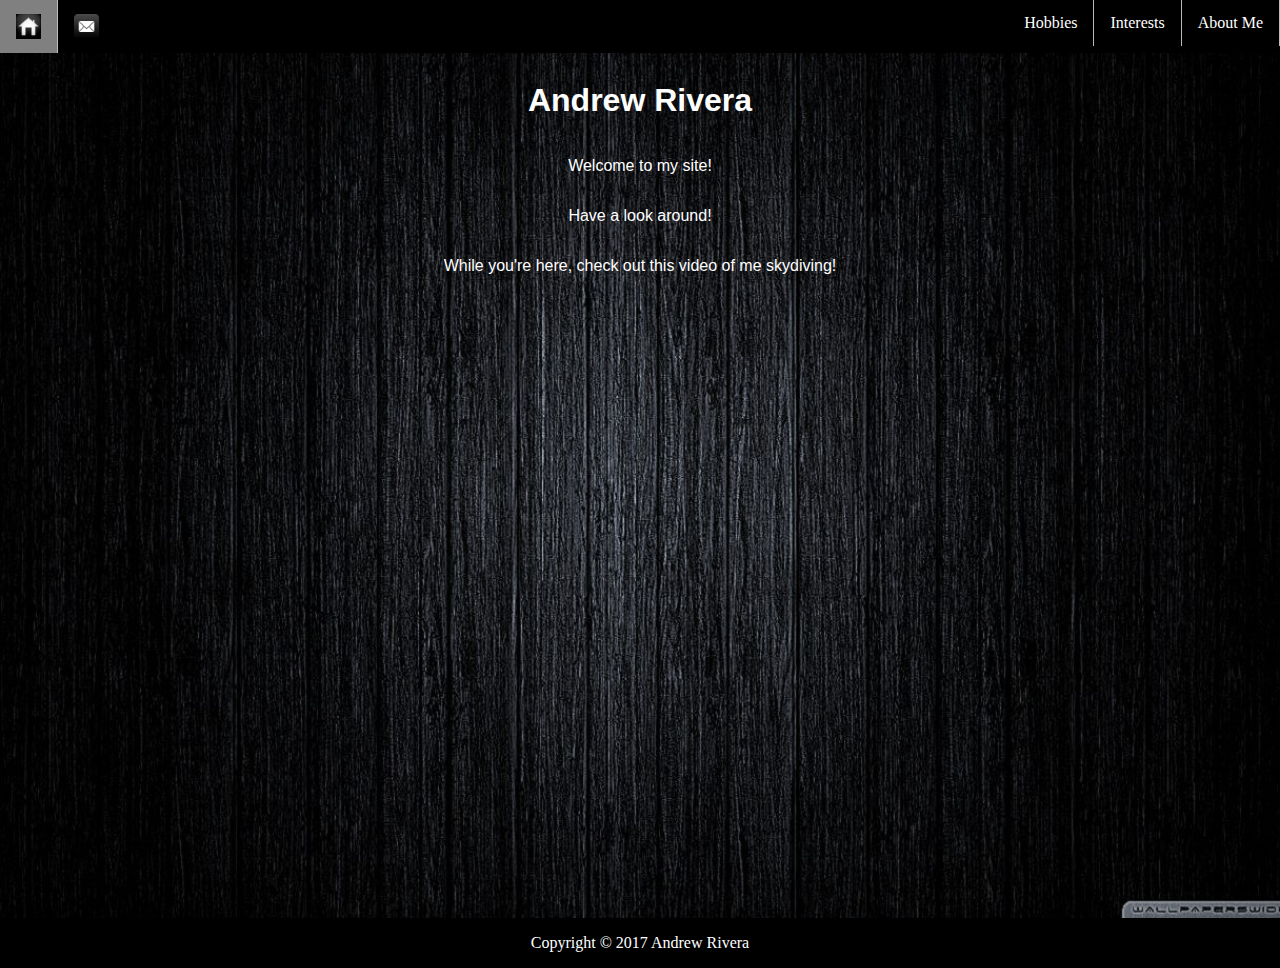
<file: index.html>
<<<<<<< HEAD
<!DOCTYPE html>
<html>

     <head>
          <link rel ="stylesheet" type ="text/css" href="stylesheets/style.css">
          <meta charset="utf-8">
          <title>My Website</title>
     </head>
  
     <body>
			<ul>
			<li><a href="index.html">
			<img src="img/home.jpg" width="25" height="25" alt="Home"></a></li>
			<li><a href="aboutme.html">About Me</a></li>
			<li><a href="interests.html">Interests</a></li>
			<li><a href="hobbies.html">Hobbies</a></li>
			<li><a href="contact.html">
			<img src="img/email5.png" width="25" height="25" alt="email"></a></li>
			</ul>
          <header>
               <div class="content">
                    <h1></h1>
					<h1>Andrew Rivera</h1>
						<p>Welcome to my site!</p>
						<p>Have a look around!</p>
						<p>While you're here, check out this video of me skydiving!</p>
						<div style="width:500; height:281; margin:35px auto 35px auto;">
							<iframe width="500" height="281" src="https://www.youtube.com/embed/5WTpoThPdBI?rel=0" frameborder="0" allowfullscreen></iframe>
						</div>
					</div>
          </header>
          <footer>
				  <p>Copyright &copy; 2017 Andrew Rivera</p>
	     </footer>

          <script type="text/javascript">
          var myMessage = "Hi my name is Andrew Rivera"
          console.log(myMessage)
          </script>

     </body>

</html>
</file>
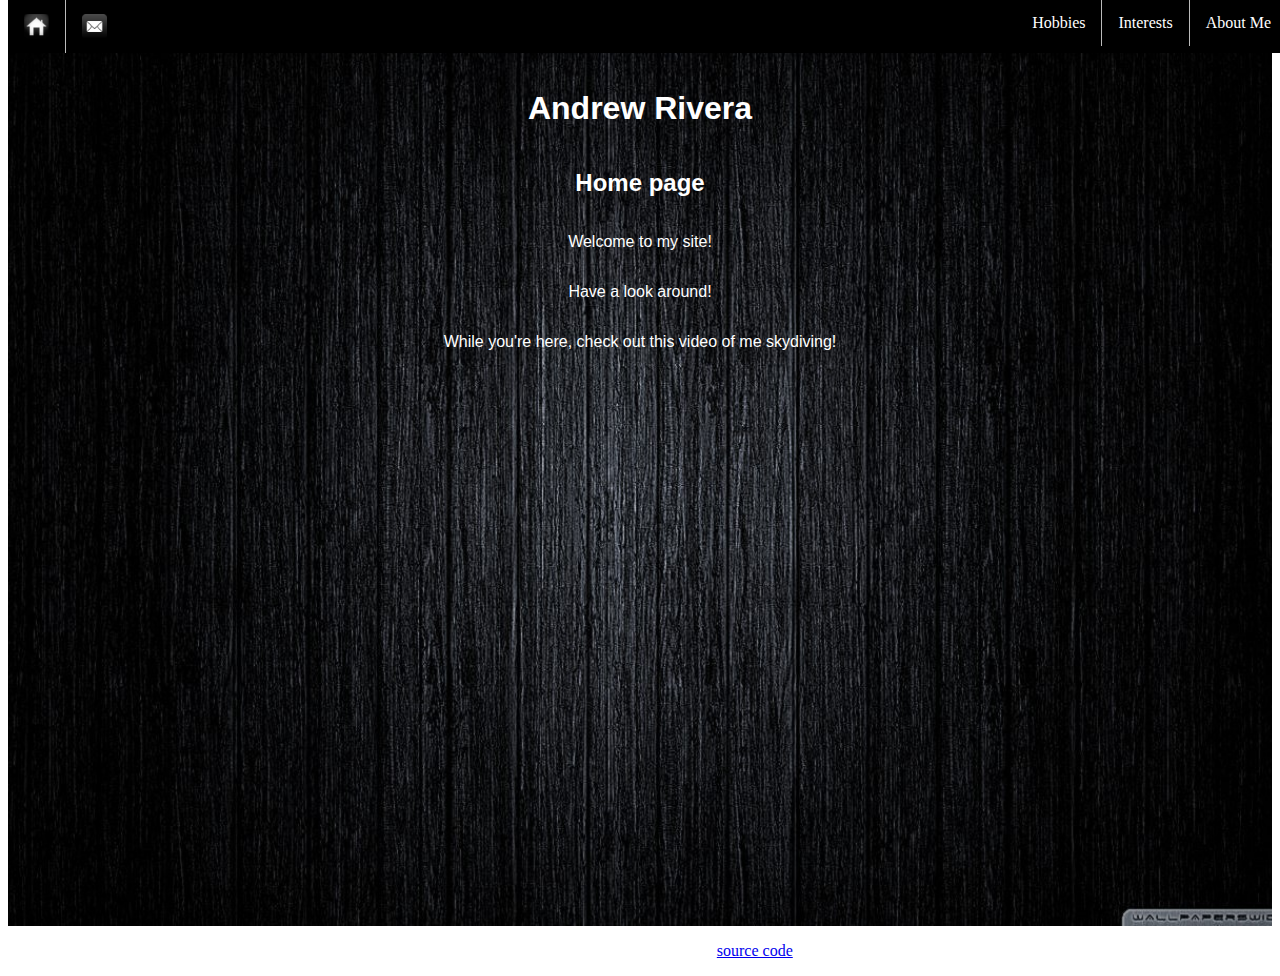
<file: my-site/index.html>
<<<<<<< HEAD
<!DOCTYPE html>
<html>

     <head>
          <link rel ="stylesheet" type ="text/css" href="stylesheets/style.css">
          <meta charset="utf-8">
          <title>My Website</title>
     </head>
  
     <body>
			<ul>
			<li><a href="index.html">
			<img src="img/home.jpg" width="25" height="25" alt="Home"></a></li>
			<li><a href="aboutme.html">About Me</a></li>
			<li><a href="interests.html">Interests</a></li>
			<li><a href="hobbies.html">Hobbies</a></li>
			<li><a href="contact.html">
			<img src="img/email5.png" width="25" height="25" alt="email"></a></li>
			</ul>
          <header>
               <div class="content">
                    <h1></h1>
					<h1>Andrew Rivera</h1>
						<h2>Home page</h2>
						<p>Welcome to my site!</p>
						<p>Have a look around!</p>
						<p>While you're here, check out this video of me skydiving!</p>
						<div style="width:375; height:211; margin:35px auto 35px auto;">
							<iframe width="375" height="211" src="https://www.youtube.com/embed/5WTpoThPdBI?rel=0" frameborder="0" allowfullscreen></iframe>
						</div>
					</div>
          </header>
          <footer>
				  <p>Copyright &copy; 2017 Andrew Rivera |
					<a href="https://github.com/jlragr/student-site">source code</a></p>
	     </footer>

          <script type="text/javascript">
          var myMessage = "Hi my name is Andrew Rivera"
          console.log(myMessage)
          </script>

     </body>

</html>
</file>
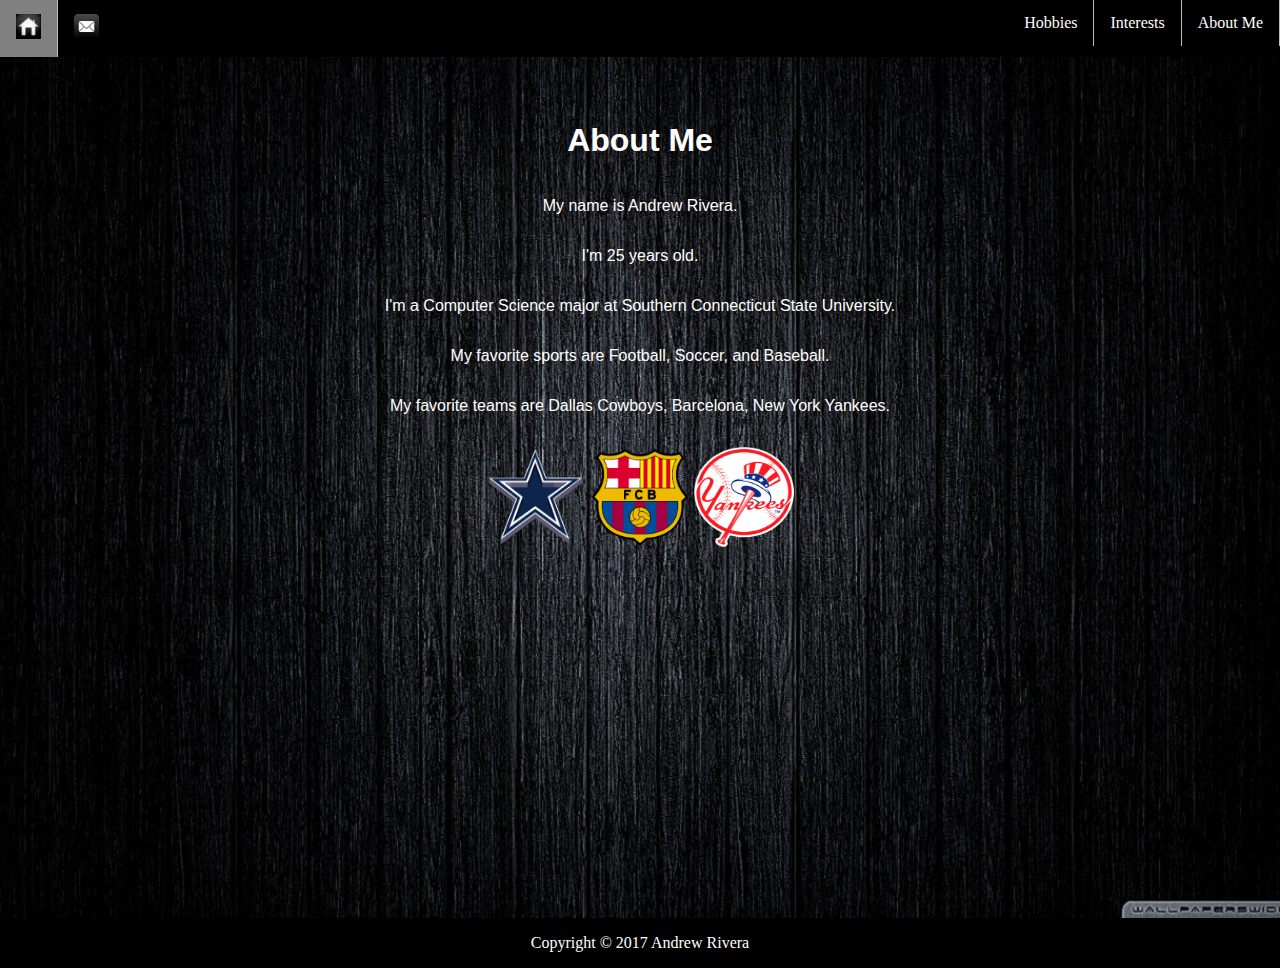
<file: aboutme.html>
<!DOCTYPE html>
<html>
<<<<<<< HEAD

     <head>
          <link rel ="stylesheet" type ="text/css" href="stylesheets/style.css">
          <meta charset="utf-8">
          <title>My Website</title>
     </head>

     <body>
			<ul>
			<li><a href="index.html">
			<img src="img/home.jpg" width="25" height="25" alt="Home"></a></li>
			<li><a href="aboutme.html">About Me</a></li>
			<li><a href="interests.html">Interests</a></li>
			<li><a href="hobbies.html">Hobbies</a></li>
			<li><a href="contact.html">
			<img src="img/email5.png" width="25" height="25" alt="email"></a></li>
			</ul>
          <header>
               <div class="content">
                    <h1></h1>
					<h2></h2>
						<h1>About Me</h1>
						<p>My name is Andrew Rivera.</p>
						<p>I'm 25 years old.</p>
						<p>I'm a Computer Science major at Southern Connecticut State University.</p>
						<p>My favorite sports are Football, Soccer, and Baseball.</p>
						<p>My favorite teams are Dallas Cowboys, Barcelona, New York Yankees.</p>
						<p><img src="img/dallas_cowboys_logo.png" width="100" height="100" alt="Dallas Cowboys team logo" />
						<img src="img/barcelona_crest.png" width="100" height="100" alt="Barcelona team logo" />
						<img src="img/yankees_logo2.png" width="100" height="100" alt="New York Yankees team logo" /></p>
					</div>
          </header>
          <footer>
				  <p>Copyright &copy; 2017 Andrew Rivera</p>
	     </footer>
  
          <script type="text/javascript">
          var myMessage = "Hi my name is Andrew Rivera"
          console.log(myMessage)
          </script>

     </body>

</html>
</file>
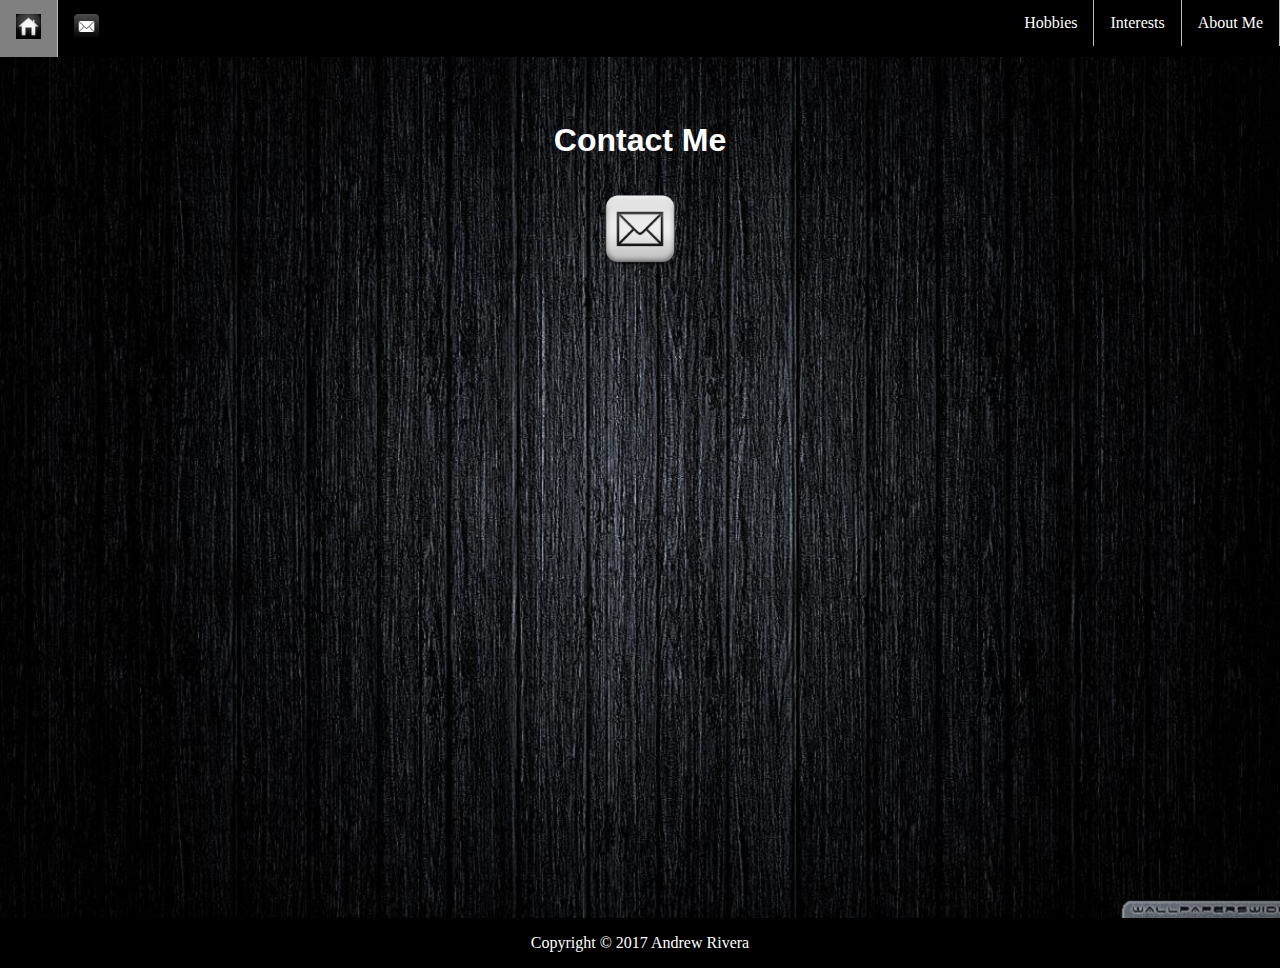
<file: contact.html>
<!DOCTYPE html>
<html>
<<<<<<< HEAD

     <head>
          <link rel ="stylesheet" type ="text/css" href="stylesheets/style.css">
          <meta charset="utf-8">
          <title>My Website</title>
     </head>

     <body>
			<ul>
			<li><a href="index.html">
			<img src="img/home.jpg" width="25" height="25" alt="Home"></a></li>
			<li><a href="aboutme.html">About Me</a></li>
			<li><a href="interests.html">Interests</a></li>
			<li><a href="hobbies.html">Hobbies</a></li>
			<li><a href="contact.html">
			<img src="img/email5.png" width="25" height="25" alt="email"></a></li>
			</ul>
          <header>
               <div class="content">
                    <h1></h1>
					<h2></h2>
						<h1>Contact Me</h1>
						<a href="mailto:riveraa31@southernct.edu">
						<img src="img/email2.png" width="100" height="100" alt="email">
						</a>
          </header>
          <footer>
				  <p>Copyright &copy; 2017 Andrew Rivera</p>
	     </footer>
  
          <script type="text/javascript">
          var myMessage = "Hi my name is Andrew Rivera"
          console.log(myMessage)
          </script>

     </body>

</html>
</file>
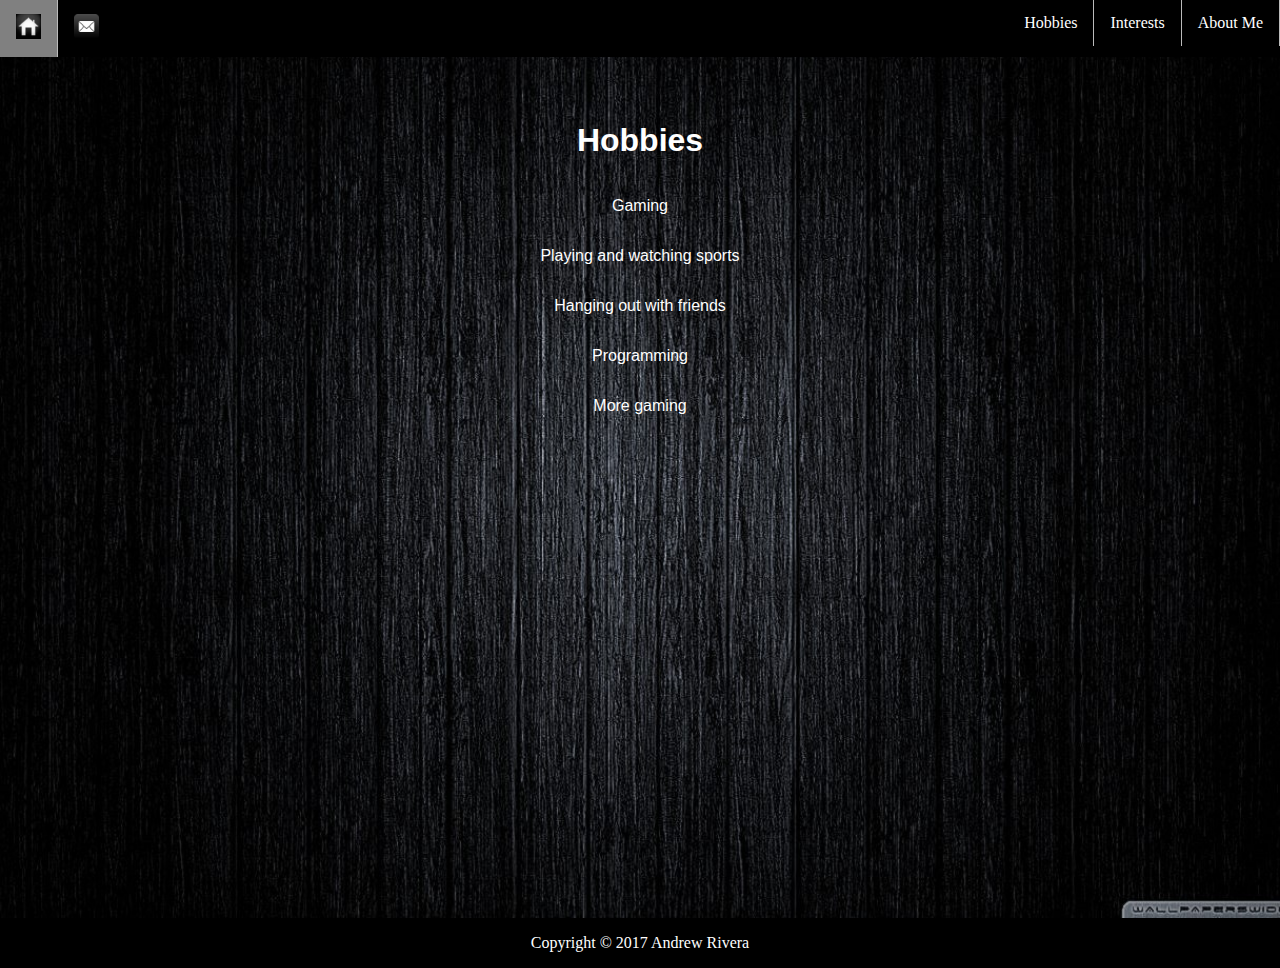
<file: hobbies.html>
<!DOCTYPE html>
<html>
<<<<<<< HEAD

     <head>
          <link rel ="stylesheet" type ="text/css" href="stylesheets/style.css">
          <meta charset="utf-8">
          <title>My Website</title>
     </head>

     <body>
			<ul>
			<li><a href="index.html">
			<img src="img/home.jpg" width="25" height="25" alt="Home"></a></li>
			<li><a href="aboutme.html">About Me</a></li>
			<li><a href="interests.html">Interests</a></li>
			<li><a href="hobbies.html">Hobbies</a></li>
			<li><a href="contact.html">
			<img src="img/email5.png" width="25" height="25" alt="email"></a></li>
			</ul>
          <header>
               <div class="content">
                    <h1></h1>
					<h2></h2>
						<h1>Hobbies</h1>
								<p>Gaming</p>
								<p>Playing and watching sports</p>
								<p>Hanging out with friends</p>
								<p>Programming</p>
								<p>More gaming</p>
          </header>
          <footer>
				  <p>Copyright &copy; 2017 Andrew Rivera</p>
	     </footer>

          <script type="text/javascript">  
          var myMessage = "Hi my name is Andrew Rivera"
          console.log(myMessage)
          </script>

     </body>

</html>
</file>
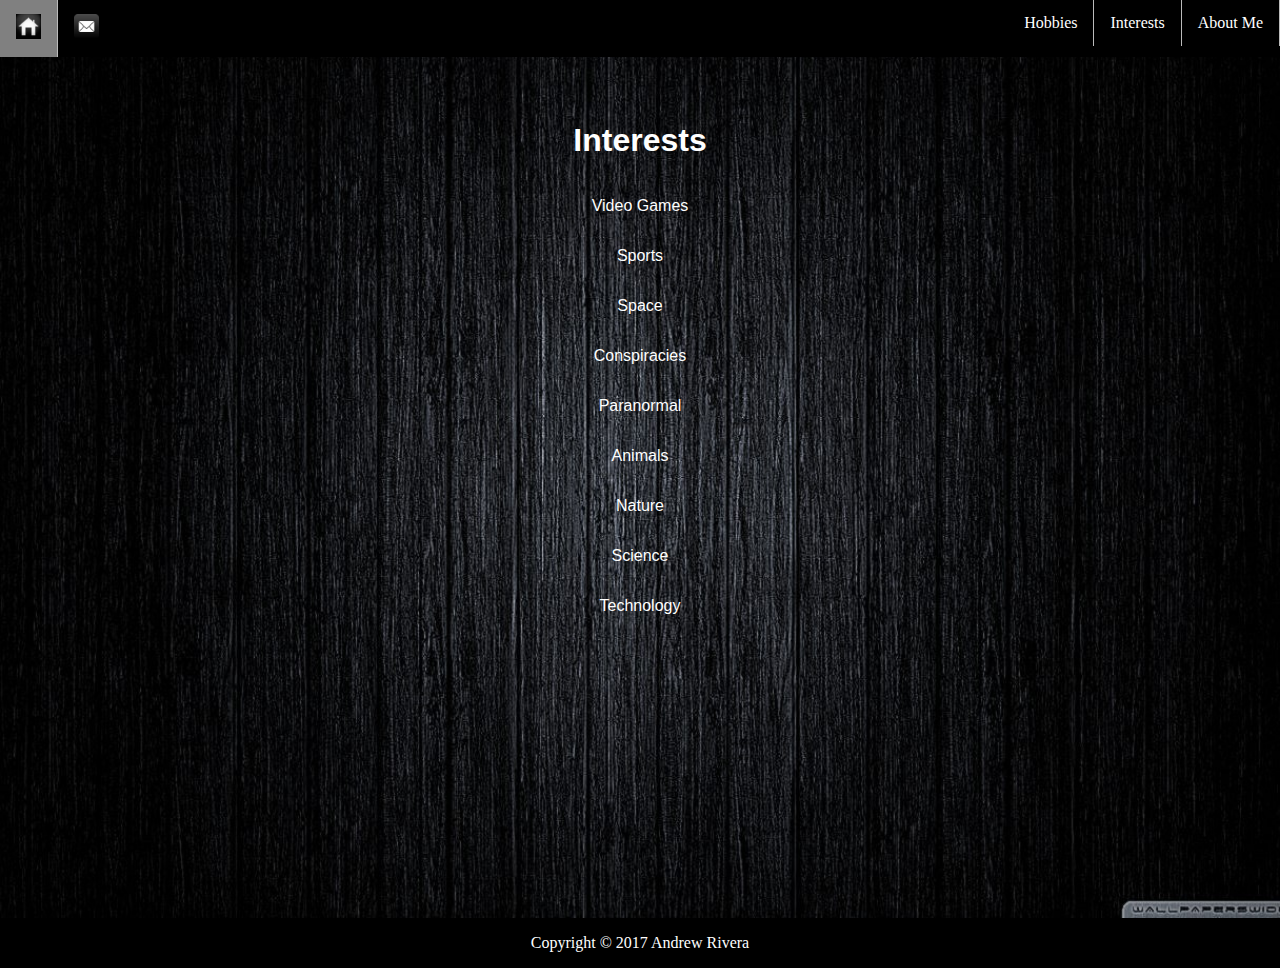
<file: interests.html>
<!DOCTYPE html>
<html>
<<<<<<< HEAD

     <head>
          <link rel ="stylesheet" type ="text/css" href="stylesheets/style.css">
          <meta charset="utf-8">
          <title>My Website</title>
     </head>

     <body>
			<ul>
			<li><a href="index.html">
			<img src="img/home.jpg" width="25" height="25" alt="Home"></a></li>
			<li><a href="aboutme.html">About Me</a></li>
			<li><a href="interests.html">Interests</a></li>
			<li><a href="hobbies.html">Hobbies</a></li>
			<li><a href="contact.html">
			<img src="img/email5.png" width="25" height="25" alt="email"></a></li>
			</ul>
          <header>
               <div class="content">
                    <h1></h1>
					<h2></h2>
						<h1>Interests</h1>
								<p>Video Games</p>
								<p>Sports</p>
								<p>Space</p>
								<p>Conspiracies</p>
								<p>Paranormal</p>
								<p>Animals</p>
								<p>Nature</p>
								<p>Science</p>
								<p>Technology</p>
          </header>
          <footer>
				  <p>Copyright &copy; 2017 Andrew Rivera</p>
	     </footer>  

          <script type="text/javascript">
          var myMessage = "Hi my name is Andrew Rivera"
          console.log(myMessage)
          </script>

     </body>

</html>
</file>
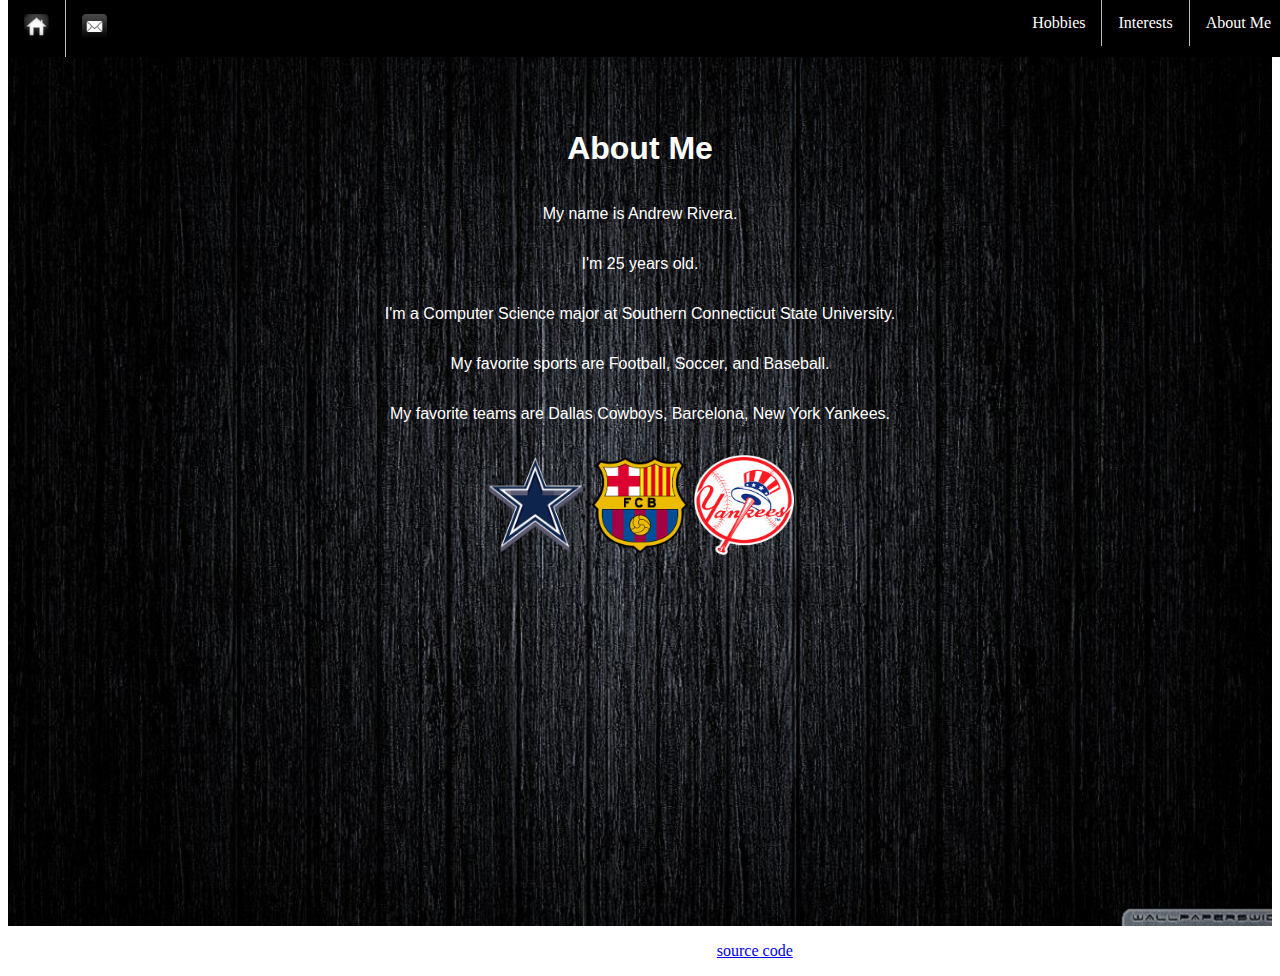
<file: my-site/aboutme.html>
<!DOCTYPE html>
<html>
<<<<<<< HEAD

     <head>
          <link rel ="stylesheet" type ="text/css" href="stylesheets/style.css">
          <meta charset="utf-8">
          <title>My Website</title>
     </head>

     <body>
			<ul>
			<li><a href="index.html">
			<img src="img/home.jpg" width="25" height="25" alt="Home"></a></li>
			<li><a href="aboutme.html">About Me</a></li>
			<li><a href="interests.html">Interests</a></li>
			<li><a href="hobbies.html">Hobbies</a></li>
			<li><a href="contact.html">
			<img src="img/email5.png" width="25" height="25" alt="email"></a></li>
			</ul>
          <header>
               <div class="content">
                    <h1></h1>
					<h2></h2>
						<h1>About Me</h1>
						<p>My name is Andrew Rivera.</p>
						<p>I'm 25 years old.</p>
						<p>I'm a Computer Science major at Southern Connecticut State University.</p>
						<p>My favorite sports are Football, Soccer, and Baseball.</p>
						<p>My favorite teams are Dallas Cowboys, Barcelona, New York Yankees.</p>
						<p><img src="img/dallas_cowboys_logo.png" width="100" height="100" alt="Dallas Cowboys team logo" />
						<img src="img/barcelona_crest.png" width="100" height="100" alt="Barcelona team logo" />
						<img src="img/yankees_logo2.png" width="100" height="100" alt="New York Yankees team logo" /></p>
					</div>
          </header>
          <footer>
				  <p>Copyright &copy; 2017 Andrew Rivera |
					<a href="https://github.com/jlragr/student-site">source code</a></p>
	     </footer>
  
          <script type="text/javascript">
          var myMessage = "Hi my name is Andrew Rivera"
          console.log(myMessage)
          </script>

     </body>

</html>
</file>
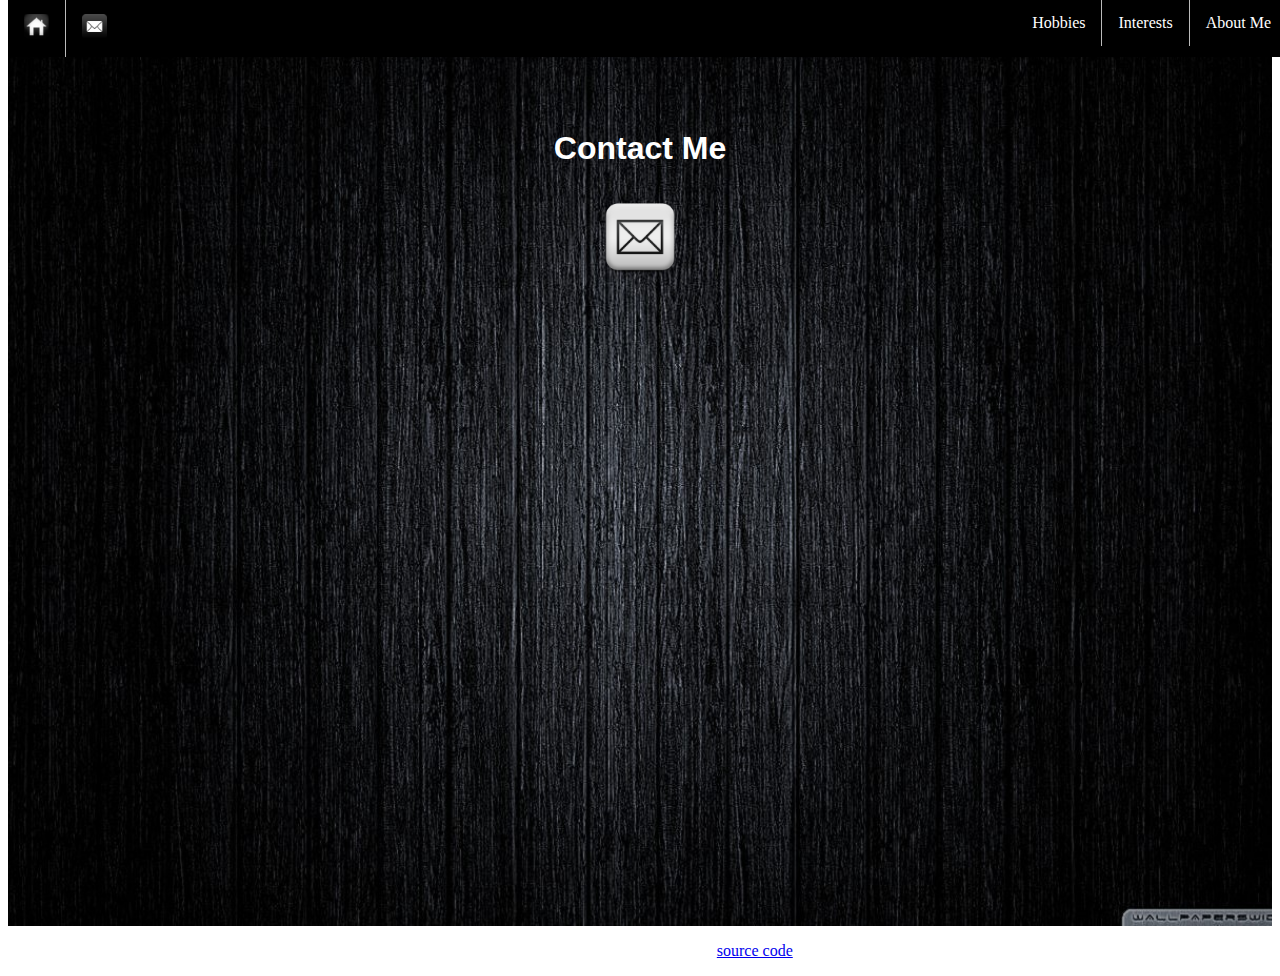
<file: my-site/contact.html>
<!DOCTYPE html>
<html>
<<<<<<< HEAD

     <head>
          <link rel ="stylesheet" type ="text/css" href="stylesheets/style.css">
          <meta charset="utf-8">
          <title>My Website</title>
     </head>

     <body>
			<ul>
			<li><a href="index.html">
			<img src="img/home.jpg" width="25" height="25" alt="Home"></a></li>
			<li><a href="aboutme.html">About Me</a></li>
			<li><a href="interests.html">Interests</a></li>
			<li><a href="hobbies.html">Hobbies</a></li>
			<li><a href="contact.html">
			<img src="img/email5.png" width="25" height="25" alt="email"></a></li>
			</ul>
          <header>
               <div class="content">
                    <h1></h1>
					<h2></h2>
						<h1>Contact Me</h1>
						<a href="mailto:riveraa31@southernct.edu">
						<img src="img/email2.png" width="100" height="100" alt="email">
						</a>
          </header>
          <footer>
				  <p>Copyright &copy; 2017 Andrew Rivera |
					<a href="https://github.com/jlragr/student-site">source code</a></p>
	     </footer>
  
          <script type="text/javascript">
          var myMessage = "Hi my name is Andrew Rivera"
          console.log(myMessage)
          </script>

     </body>

</html>
</file>
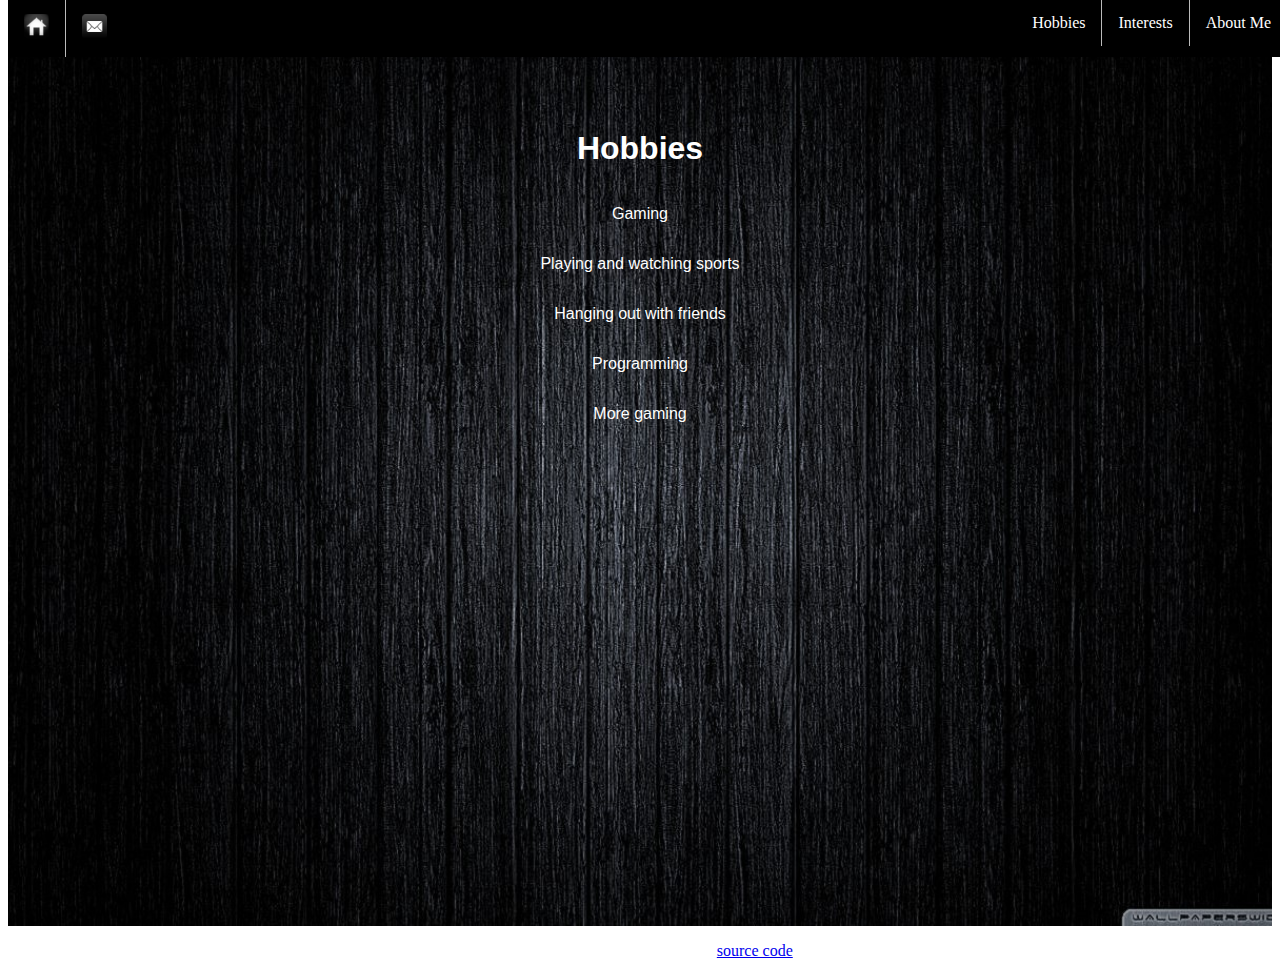
<file: my-site/hobbies.html>
<!DOCTYPE html>
<html>
<<<<<<< HEAD

     <head>
          <link rel ="stylesheet" type ="text/css" href="stylesheets/style.css">
          <meta charset="utf-8">
          <title>My Website</title>
     </head>

     <body>
			<ul>
			<li><a href="index.html">
			<img src="img/home.jpg" width="25" height="25" alt="Home"></a></li>
			<li><a href="aboutme.html">About Me</a></li>
			<li><a href="interests.html">Interests</a></li>
			<li><a href="hobbies.html">Hobbies</a></li>
			<li><a href="contact.html">
			<img src="img/email5.png" width="25" height="25" alt="email"></a></li>
			</ul>
          <header>
               <div class="content">
                    <h1></h1>
					<h2></h2>
						<h1>Hobbies</h1>
								<p>Gaming</p>
								<p>Playing and watching sports</p>
								<p>Hanging out with friends</p>
								<p>Programming</p>
								<p>More gaming</p>
          </header>
          <footer>
				  <p>Copyright &copy; 2017 Andrew Rivera |
					<a href="https://github.com/jlragr/student-site">source code</a></p>
	     </footer>

          <script type="text/javascript">  
          var myMessage = "Hi my name is Andrew Rivera"
          console.log(myMessage)
          </script>

     </body>

</html>
</file>
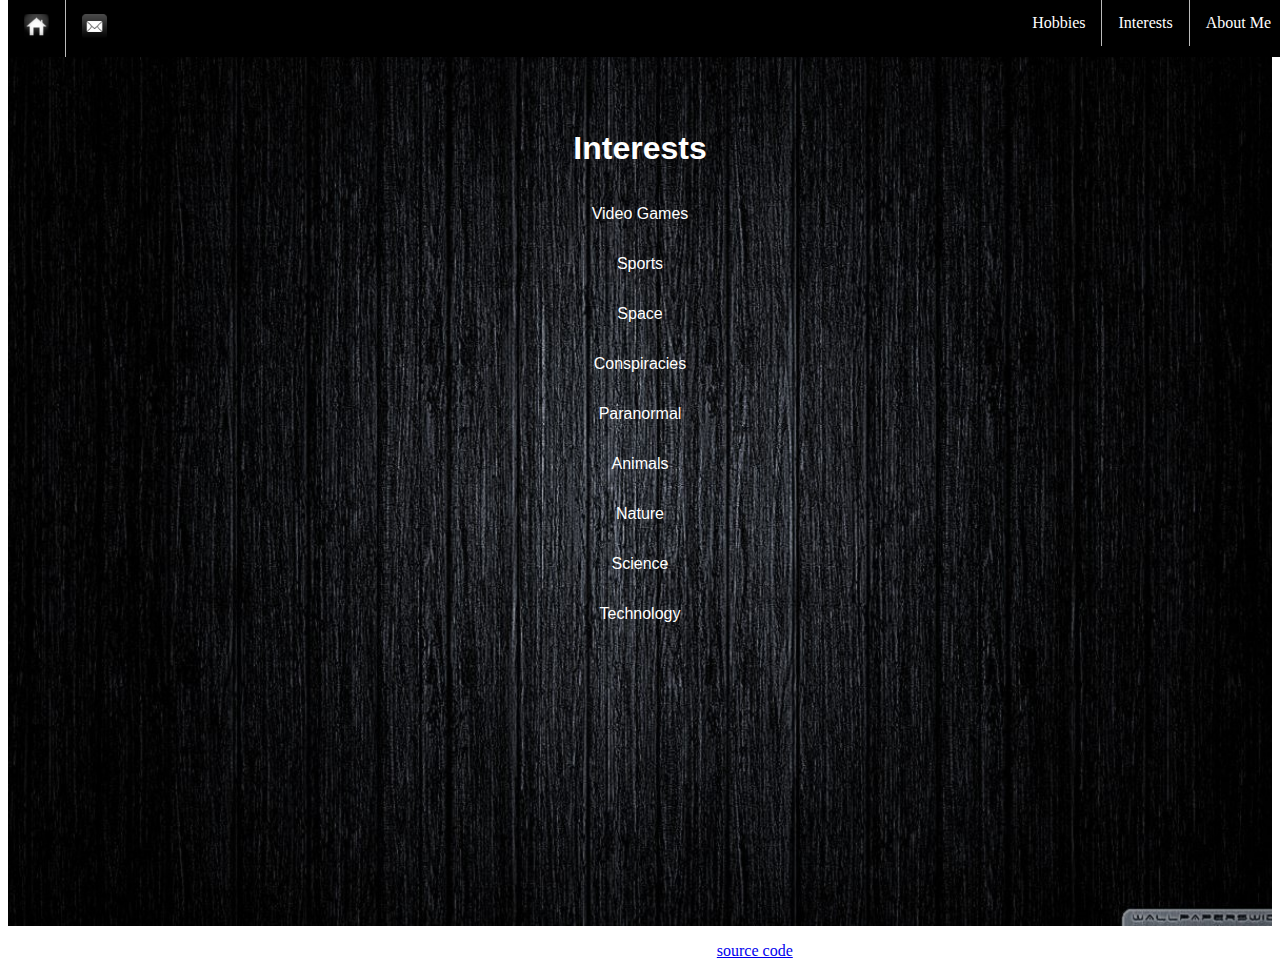
<file: my-site/interests.html>
<!DOCTYPE html>
<html>
<<<<<<< HEAD

     <head>
          <link rel ="stylesheet" type ="text/css" href="stylesheets/style.css">
          <meta charset="utf-8">
          <title>My Website</title>
     </head>

     <body>
			<ul>
			<li><a href="index.html">
			<img src="img/home.jpg" width="25" height="25" alt="Home"></a></li>
			<li><a href="aboutme.html">About Me</a></li>
			<li><a href="interests.html">Interests</a></li>
			<li><a href="hobbies.html">Hobbies</a></li>
			<li><a href="contact.html">
			<img src="img/email5.png" width="25" height="25" alt="email"></a></li>
			</ul>
          <header>
               <div class="content">
                    <h1></h1>
					<h2></h2>
						<h1>Interests</h1>
								<p>Video Games</p>
								<p>Sports</p>
								<p>Space</p>
								<p>Conspiracies</p>
								<p>Paranormal</p>
								<p>Animals</p>
								<p>Nature</p>
								<p>Science</p>
								<p>Technology</p>
          </header>
          <footer>
				  <p>Copyright &copy; 2017 Andrew Rivera |
					<a href="https://github.com/jlragr/student-site">source code</a></p>
	     </footer>  

          <script type="text/javascript">
          var myMessage = "Hi my name is Andrew Rivera"
          console.log(myMessage)
          </script>

     </body>

</html>
</file>
<file: stylesheets/style.css>
/* adapted from Source:
https://github.com/VicSotoJr/my-site/blob/master/assets/css/style.css */



body{
     margin: 0;
     padding: 0;
     background-color: black;

}
  
header{
     background-image: url(../img/black_and_white.jpg);
     height: 100vh;
     background-size: cover;
     background-position: center center;
     color: white;
     font-family: arial;
}
.content{
     display: flex;
     flex-direction: column;
     align-items: center;
     height: 100vh;
     text-align: center;

}

ul {
   position: fixed;
   top: 0;
   width: 100%;
   list-style-type: none;
   margin: 0;
   padding: 0;
   overflow:no-content;
   background-color: black;
}

li {
   float: right;
   border-right: 1px solid #bbb;
}

li a {
   display: block;
   color: white;
   text-align: center;
   padding: 14px 16px;
   text-decoration: none;
}
li a:hover {
   background-color: grey;
   color: white;
}

li:first-child {
   border-right: 1px solid #bbb;
   float: left;
}

li:last-child {
   border-right: none;
   float: left;
}

footer{
     text-align: center;
     color: white;
}
</file>
<file: my-site/stylesheets/style.css>
<<<<<<< HEAD
body{
     margin: 0;
     padding: 0;
     background-color: black;

}
  
header{
     background-image: url(../img/black_and_white.jpg);
     height: 100vh;
     background-size: cover;
     background-position: center center;
     color: white;
     font-family: arial;
}
.content{
     display: flex;
     flex-direction: column;
     align-items: center;
     height: 100vh;
     text-align: center;

}

ul {
   position: fixed;
   top: 0;
   width: 100%;
   list-style-type: none;
   margin: 0;
   padding: 0;
   overflow:no-content;
   background-color: black;
}

li {
   float: right;
   border-right: 1px solid #bbb;
}

li a {
   display: block;
   color: white;
   text-align: center;
   padding: 14px 16px;
   text-decoration: none;
}
li a:hover {
   background-color: grey;
   color: white;
}

li:first-child {
   border-right: 1px solid #bbb;
   float: left;
}

li:last-child {
   border-right: none;
   float: left;
}

footer{
     text-align: center;
     color: white;
}
</file>
